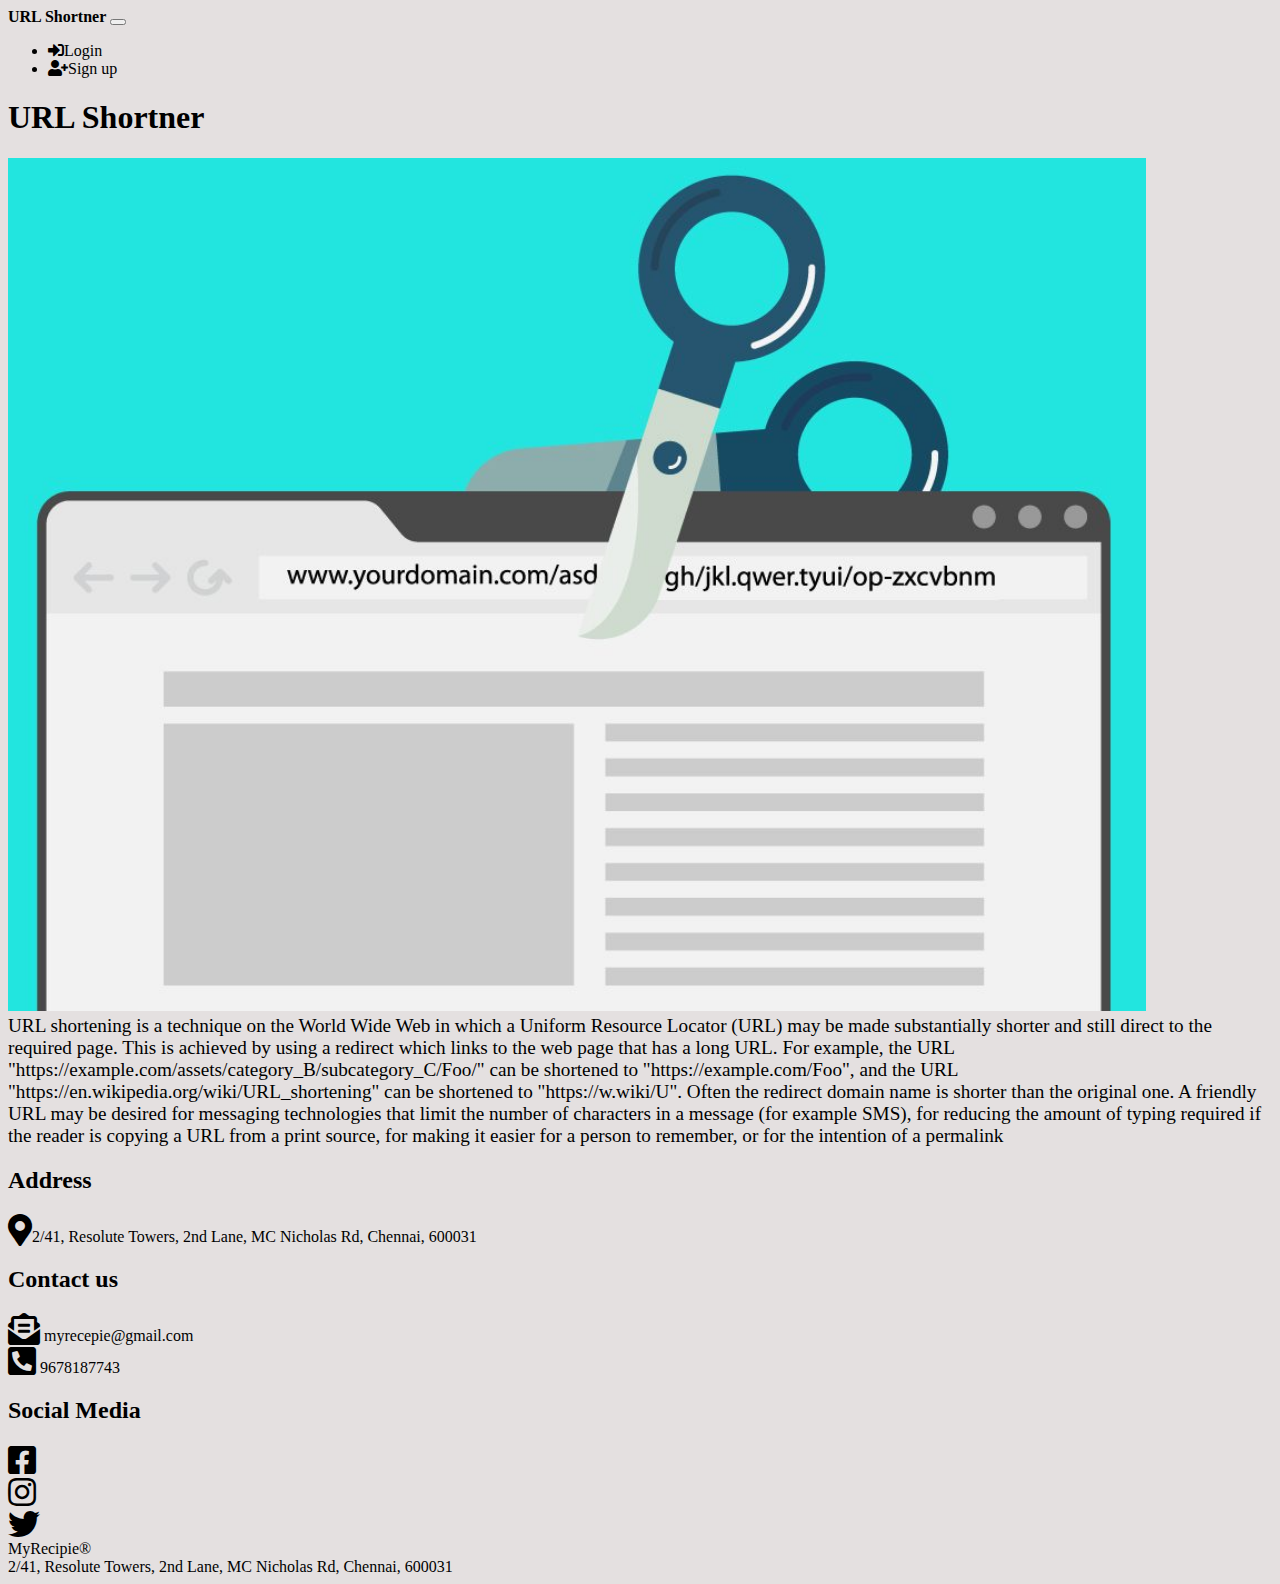
<file: index.html>
<!DOCTYPE html>
<html lang="en">
  <head>
    <meta charset="UTF-8" />
    <meta name="viewport" content="width=device-width, initial-scale=1.0" />
    <title>URL Shortner</title>
    <link
      rel="stylesheet"
      href="https://stackpath.bootstrapcdn.com/bootstrap/5.0.0-alpha1/css/bootstrap.min.css"
      integrity="sha384-r4NyP46KrjDleawBgD5tp8Y7UzmLA05oM1iAEQ17CSuDqnUK2+k9luXQOfXJCJ4I"
      crossorigin="anonymous"
    />
    <link
      rel="stylesheet"
      href="https://cdnjs.cloudflare.com/ajax/libs/font-awesome/5.14.0/css/all.min.css"
    />
    <link rel="stylesheet" href="index.css" />
  </head>
  <body>
    <script
      src="https://cdn.jsdelivr.net/npm/popper.js@1.16.0/dist/umd/popper.min.js"
      integrity="sha384-Q6E9RHvbIyZFJoft+2mJbHaEWldlvI9IOYy5n3zV9zzTtmI3UksdQRVvoxMfooAo"
      crossorigin="anonymous"
    ></script>
    <script
      src="https://stackpath.bootstrapcdn.com/bootstrap/5.0.0-alpha1/js/bootstrap.min.js"
      integrity="sha384-oesi62hOLfzrys4LxRF63OJCXdXDipiYWBnvTl9Y9/TRlw5xlKIEHpNyvvDShgf/"
      crossorigin="anonymous"
    ></script>
    <div class="container">
      <nav class="navbar navbar-expand-lg navbar-light">
        <a class="navbar-brand" href="index.html"><b>URL Shortner</b></a>
        <button
          class="navbar-toggler"
          type="button"
          data-toggle="collapse"
          data-target="#navbarNavDropdown"
          aria-controls="navbarNavDropdown"
          aria-expanded="false"
          aria-label="Toggle navigation"
        >
          <span class="navbar-toggler-icon"></span>
        </button>
        <div class="collapse navbar-collapse" id="navbarNavDropdown">
          <div class="mr-auto"></div>
          <ul class="navbar-nav">
            <li class="nav-item" id="login">
              <a class="nav-link" href="login.html"
                ><i class="fas fa-sign-in-alt"></i>Login</a
              >
            </li>
            <li class="nav-item ml-xl-3 ml-lg-3" id="Signup">
              <a class="nav-link" href="signuppage.html"
                ><i class="fas fa-user-plus"></i>Sign up</a
              >
            </li>
          </ul>
        </div>
      </nav>
      <h1 class="text-center">URL Shortner</h1>
      <div class="history mt-xl-5">
        <div class="row">
          <div class="col-xl-6">
            <div class="images">
              <img
                src="./Images/Best-URL-Shortening-Tools-For-2018--1024x768.jpg"
                alt="Chicago"
              />
            </div>
          </div>
          <div class="col-xl-6 mt-xl-5 history-content">
            URL shortening is a technique on the World Wide Web in which a
            Uniform Resource Locator (URL) may be made substantially shorter and
            still direct to the required page. This is achieved by using a
            redirect which links to the web page that has a long URL. For
            example, the URL
            "https://example.com/assets/category_B/subcategory_C/Foo/" can be
            shortened to "https://example.com/Foo", and the URL
            "https://en.wikipedia.org/wiki/URL_shortening" can be shortened to
            "https://w.wiki/U". Often the redirect domain name is shorter than
            the original one. A friendly URL may be desired for messaging
            technologies that limit the number of characters in a message (for
            example SMS), for reducing the amount of typing required if the
            reader is copying a URL from a print source, for making it easier
            for a person to remember, or for the intention of a permalink
          </div>
        </div>
      </div>
      <div class="contact-us mt-xl-5">
        <div class="row">
          <div class="col-xl-3 offset-xl-1">
            <h2>Address</h2>
            <i class="fas fa-2x fa-map-marker-alt mr-xl-2"></i>2/41, Resolute
            Towers, 2nd Lane, MC Nicholas Rd, Chennai, 600031
          </div>
          <div class="col-xl-3 offset-xl-1">
            <h2>Contact us</h2>
            <div class="email">
              <i class="fas fa-2x fa-envelope-open-text"></i>
              <a href="mailto:myrecepie@gmail.com">myrecepie@gmail.com</a>
            </div>
            <div class="phone">
              <i class="fas fa-2x fa-phone-square-alt"></i>
              <a href="tel:+919678187743">9678187743</a>
            </div>
          </div>
          <div class="col-xl-3 offset-xl-1 text-center social-media">
            <h2>Social Media</h2>
            <div class="faceboook">
              <i class="fab fa-2x fa-facebook-square fb"></i>
            </div>
            <div class="insta">
              <i class="fab fa-2x fa-instagram instagram"></i>
            </div>
            <div class="twitter">
              <i class="fab fa-2x fa-twitter twitter"></i>
            </div>
          </div>
        </div>
      </div>
      <footer class="col-xl-3">
        <div class="footer">
          MyRecipie&#174;<br />
          2/41, Resolute Towers, 2nd Lane, MC Nicholas Rd, Chennai, 600031
        </div>
      </footer>
    </div>
  </body>
</html>
</file>
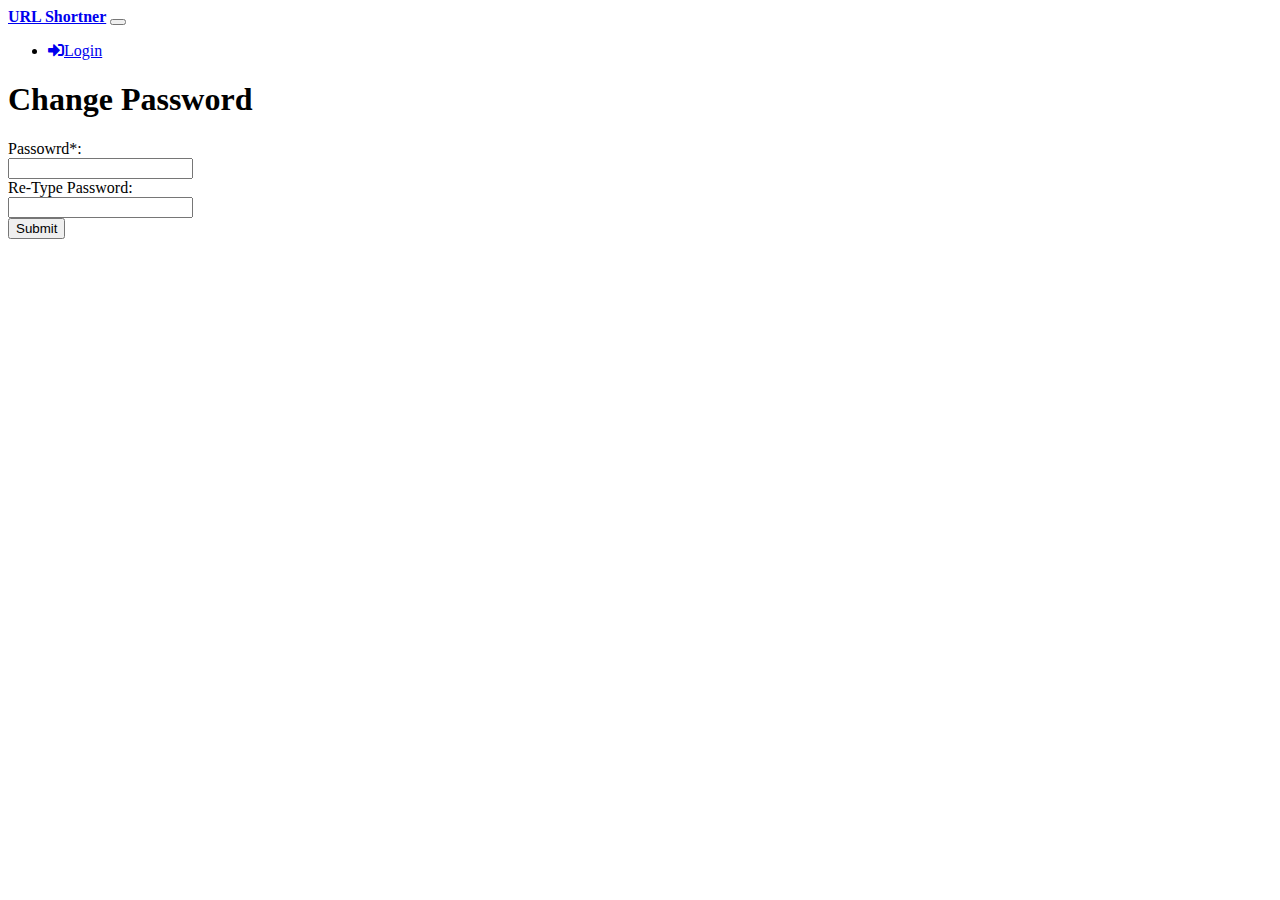
<file: changepassword.html>
<!DOCTYPE html>
<html lang="en">
  <head>
    <meta charset="UTF-8" />
    <meta name="viewport" content="width=device-width, initial-scale=1.0" />
    <title>Password Reset</title>
    <link
      rel="stylesheet"
      href="https://stackpath.bootstrapcdn.com/bootstrap/5.0.0-alpha1/css/bootstrap.min.css"
      integrity="sha384-r4NyP46KrjDleawBgD5tp8Y7UzmLA05oM1iAEQ17CSuDqnUK2+k9luXQOfXJCJ4I"
      crossorigin="anonymous"
    />
    <link
      rel="stylesheet"
      href="https://cdnjs.cloudflare.com/ajax/libs/font-awesome/5.14.0/css/all.min.css"
    />
    <link rel="stylesheet" href="signuppage.css" />
    <script src="changepassword.js" defer></script>
  </head>
  <body>
    <script
      src="https://cdn.jsdelivr.net/npm/popper.js@1.16.0/dist/umd/popper.min.js"
      integrity="sha384-Q6E9RHvbIyZFJoft+2mJbHaEWldlvI9IOYy5n3zV9zzTtmI3UksdQRVvoxMfooAo"
      crossorigin="anonymous"
    ></script>
    <script
      src="https://stackpath.bootstrapcdn.com/bootstrap/5.0.0-alpha1/js/bootstrap.min.js"
      integrity="sha384-oesi62hOLfzrys4LxRF63OJCXdXDipiYWBnvTl9Y9/TRlw5xlKIEHpNyvvDShgf/"
      crossorigin="anonymous"
    ></script>
    <div class="container">
      <nav class="navbar navbar-expand-lg navbar-dark bg-dark">
        <a class="navbar-brand" href="index.html"><b>URL Shortner</b></a>
        <button
          class="navbar-toggler"
          type="button"
          data-toggle="collapse"
          data-target="#navbarNavDropdown"
          aria-controls="navbarNavDropdown"
          aria-expanded="false"
          aria-label="Toggle navigation"
        >
          <span class="navbar-toggler-icon"></span>
        </button>
        <div class="collapse navbar-collapse" id="navbarNavDropdown">
          <div class="mr-auto"></div>
          <ul class="navbar-nav">
            <li class="nav-item" id="login">
              <a class="nav-link" href="login.html"
                ><i class="fas fa-sign-in-alt"></i>Login</a
              >
            </li>
            </li>
          </ul>
        </div>
      </nav>

      <h1 class="mt-5 text-center">Change Password </h1>

      <form class="form-group mt-5">
        <div class="row mt-3">
          <div
            class="password col-6 col-xs-4 col-md-4 col-lg-4 col-xl-4 text-right"
          >
            <label for="password">Passowrd*:</label>
          </div>
          <div class="password col-6 col-xs-4 col-md-4 col-lg-4 col-xl-4">
            <input
              type="password"
              class="form-control"
              id="password"
              required
            />
          </div>
        </div>
        <div class="row mt-3">
          <div
            class="re-password col-6 col-xs-4 col-md-4 col-lg-4 col-xl-4 text-right"
          >
            <label for="re-password">Re-Type Password:</label>
          </div>
          <div class="re-password col-6 col-xs-4 col-md-4 col-lg-4 col-xl-4">
            <input
              type="password"
              class="form-control"
              id="re-password"
              required
            />
          </div>
        </div>
        <div class="alert alert-warning displaynone alert1" role="alert">
          The passwords does not match
        </div>
        <div class="alert alert-danger displaynone alert2" role="alert">
          Password is required
        </div>
        <div class="alert alert-success displaynone alert3" role="alert">
            Password has been changed
          </div>
      </form>
      <div class="text-center mt-5">
        <button class="btn btn-primary" id="submitbtn">Submit</button>
      </div>
    </div>
  </body>
</html>
</file>
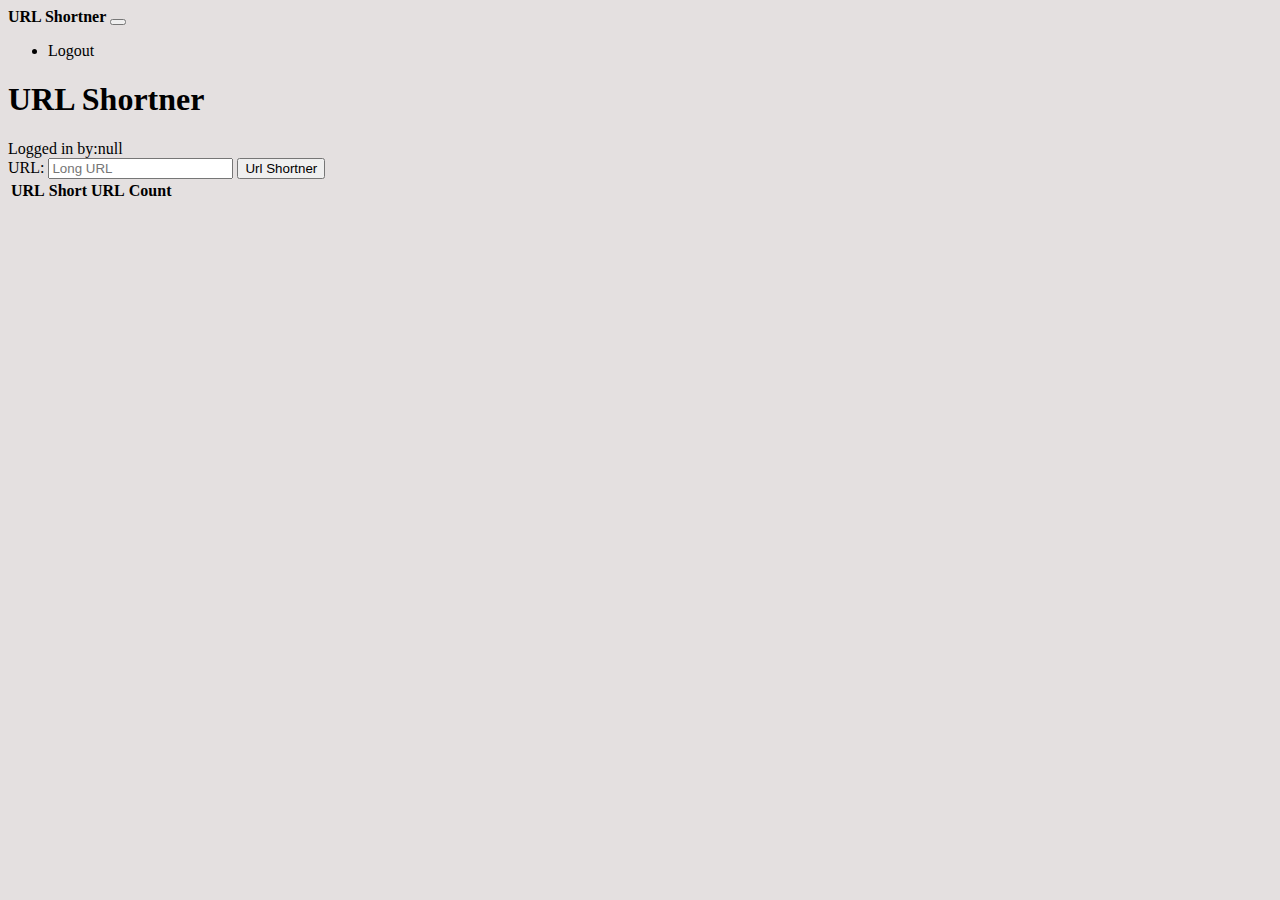
<file: dashboard.html>
<!DOCTYPE html>
<html lang="en">
  <head>
    <meta charset="UTF-8" />
    <meta name="viewport" content="width=device-width, initial-scale=1.0" />
    <title>Dashboard</title>
    <script
      src="https://code.jquery.com/jquery-3.4.1.slim.min.js"
      integrity="sha384-J6qa4849blE2+poT4WnyKhv5vZF5SrPo0iEjwBvKU7imGFAV0wwj1yYfoRSJoZ+n"
      crossorigin="anonymous"
    ></script>
    <script
      src="https://cdn.jsdelivr.net/npm/popper.js@1.16.0/dist/umd/popper.min.js"
      integrity="sha384-Q6E9RHvbIyZFJoft+2mJbHaEWldlvI9IOYy5n3zV9zzTtmI3UksdQRVvoxMfooAo"
      crossorigin="anonymous"
    ></script>
    <link
      rel="stylesheet"
      href="https://stackpath.bootstrapcdn.com/bootstrap/4.5.0/css/bootstrap.min.css"
      integrity="sha384-9aIt2nRpC12Uk9gS9baDl411NQApFmC26EwAOH8WgZl5MYYxFfc+NcPb1dKGj7Sk"
      crossorigin="anonymous"
    />
    <script
      src="https://stackpath.bootstrapcdn.com/bootstrap/4.5.2/js/bootstrap.min.js"
      integrity="sha384-B4gt1jrGC7Jh4AgTPSdUtOBvfO8shuf57BaghqFfPlYxofvL8/KUEfYiJOMMV+rV"
      crossorigin="anonymous"
    ></script>
    <script src="dashboard.js" defer></script>
    <link rel="stylesheet" href="index.css" />
  </head>
  <body>
    <div class="container justify-content-center text-center">
      <nav class="navbar navbar-expand-lg navbar-light">
        <a class="navbar-brand" href="#"><b>URL Shortner</b></a>
        <button
          class="navbar-toggler"
          type="button"
          data-toggle="collapse"
          data-target="#navbarNavDropdown"
          aria-controls="navbarNavDropdown"
          aria-expanded="false"
          aria-label="Toggle navigation"
        >
          <span class="navbar-toggler-icon"></span>
        </button>
        <div class="collapse navbar-collapse" id="navbarNavDropdown">
          <div class="mr-auto"></div>
          <ul class="navbar-nav">
            <li class="nav-item" id="login">
              <a class="nav-link" href="login.html"
                ><i class="fas fa-sign-in-alt"></i>Logout</a
              >
            </li>
          </ul>
        </div>
      </nav>
      <div class="row">
        <div class="col-6 text-right">
          <h1>URL Shortner</h1>
        </div>
        <div class="col-6 text-right"><span id="p"></span></div>
      </div>
      <form class="text-center my-5 form-inline" onsubmit="return false">
        <label for="longurl" class="sr-only">URL:</label>
        <input
          type="url"
          name="longurl"
          id="longurl"
          class="form-control col"
          placeholder="Long URL"
        />
        <button class="btn btn-primary" id="searchbtn">Url Shortner</button>
        <!-- </div> -->
      </form>
      <table class="table table-striped text-center">
        <thead>
          <tr>
            <th>URL</th>
            <th>Short URL</th>
            <th>Count</th>
          </tr>
        </thead>
        <tbody id="tbody"></tbody>
      </table>
      <h3 class="displaynone"></h3>
    </div>
  </body>
</html>
</file>
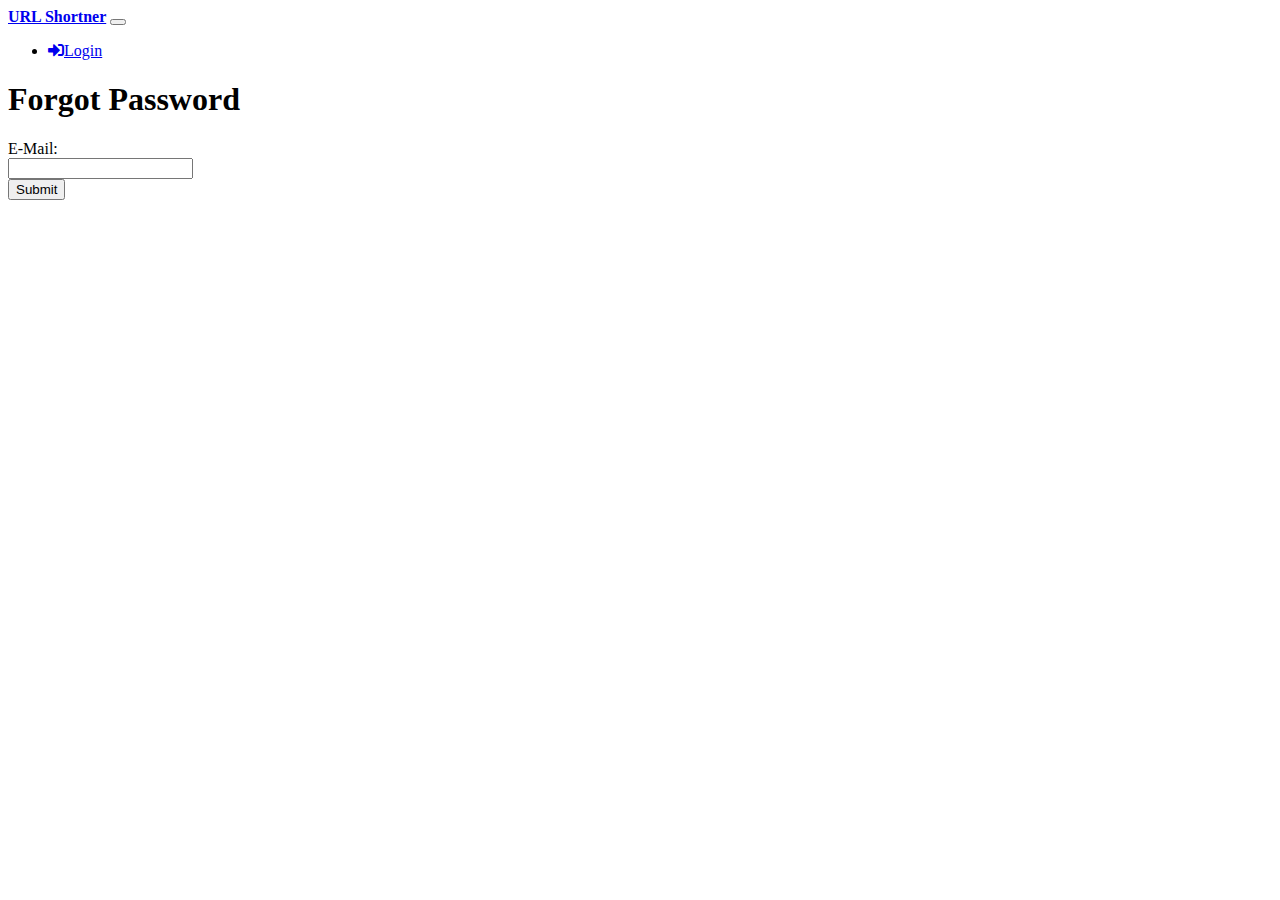
<file: forgetpasswordEmailValidation.html>
<!DOCTYPE html>
<html lang="en">
  <head>
    <meta charset="UTF-8" />
    <meta name="viewport" content="width=device-width, initial-scale=1.0" />
    <title>Forget Password</title>
    <link
      rel="stylesheet"
      href="https://stackpath.bootstrapcdn.com/bootstrap/5.0.0-alpha1/css/bootstrap.min.css"
      integrity="sha384-r4NyP46KrjDleawBgD5tp8Y7UzmLA05oM1iAEQ17CSuDqnUK2+k9luXQOfXJCJ4I"
      crossorigin="anonymous"
    />
    <link
      rel="stylesheet"
      href="https://cdnjs.cloudflare.com/ajax/libs/font-awesome/5.14.0/css/all.min.css"
    />
    <link rel="stylesheet" href="signuppage.css" />
    <script src="forgetpasswordEmailValidation.js" defer></script>
  </head>
  <body>
    <script
      src="https://cdn.jsdelivr.net/npm/popper.js@1.16.0/dist/umd/popper.min.js"
      integrity="sha384-Q6E9RHvbIyZFJoft+2mJbHaEWldlvI9IOYy5n3zV9zzTtmI3UksdQRVvoxMfooAo"
      crossorigin="anonymous"
    ></script>
    <script
      src="https://stackpath.bootstrapcdn.com/bootstrap/5.0.0-alpha1/js/bootstrap.min.js"
      integrity="sha384-oesi62hOLfzrys4LxRF63OJCXdXDipiYWBnvTl9Y9/TRlw5xlKIEHpNyvvDShgf/"
      crossorigin="anonymous"
    ></script>
    <div class="container">
      <nav class="navbar navbar-expand-lg navbar-dark bg-dark">
        <a class="navbar-brand" href="index.html"><b>URL Shortner</b></a>
        <button
          class="navbar-toggler"
          type="button"
          data-toggle="collapse"
          data-target="#navbarNavDropdown"
          aria-controls="navbarNavDropdown"
          aria-expanded="false"
          aria-label="Toggle navigation"
        >
          <span class="navbar-toggler-icon"></span>
        </button>
        <div class="collapse navbar-collapse" id="navbarNavDropdown">
          <div class="mr-auto"></div>
          <ul class="navbar-nav">
            <li class="nav-item" id="login">
              <a class="nav-link" href="login.html"
                ><i class="fas fa-sign-in-alt"></i>Login</a
              >
            </li>
            </li>
          </ul>
        </div>
      </nav>

      <h1 class="mt-5 text-center">Forgot Password</h1>

      <form class="form-group mt-5">
        <div class="row mt-3">
          <div
            class="email col-6 col-xs-4 col-md-4 col-lg-4 col-xl-4 text-right"
          >
            <label for="email">E-Mail:</label>
          </div>
          <div class="email col-6 col-xs-4 col-md-4 col-lg-4 col-xl-4">
            <input type="email" class="form-control" id="email" required />
          </div>
        </div>
        <div class="alert alert-warning displaynone alert1" role="alert">
          The passwords does not match
        </div>
        <div class="alert alert-danger displaynone alert2" role="alert">
          Password is required
        </div>
        <div class="alert alert-success displaynone alert3" role="alert">
            User Registered. An activation mail has been sent to the Registered mail ID
          </div>
      </form>
      <div class="text-center mt-5">
        <button class="btn btn-primary" id="btn">Submit</button>
      </div>
    </div>
  </body>
</html>
</file>
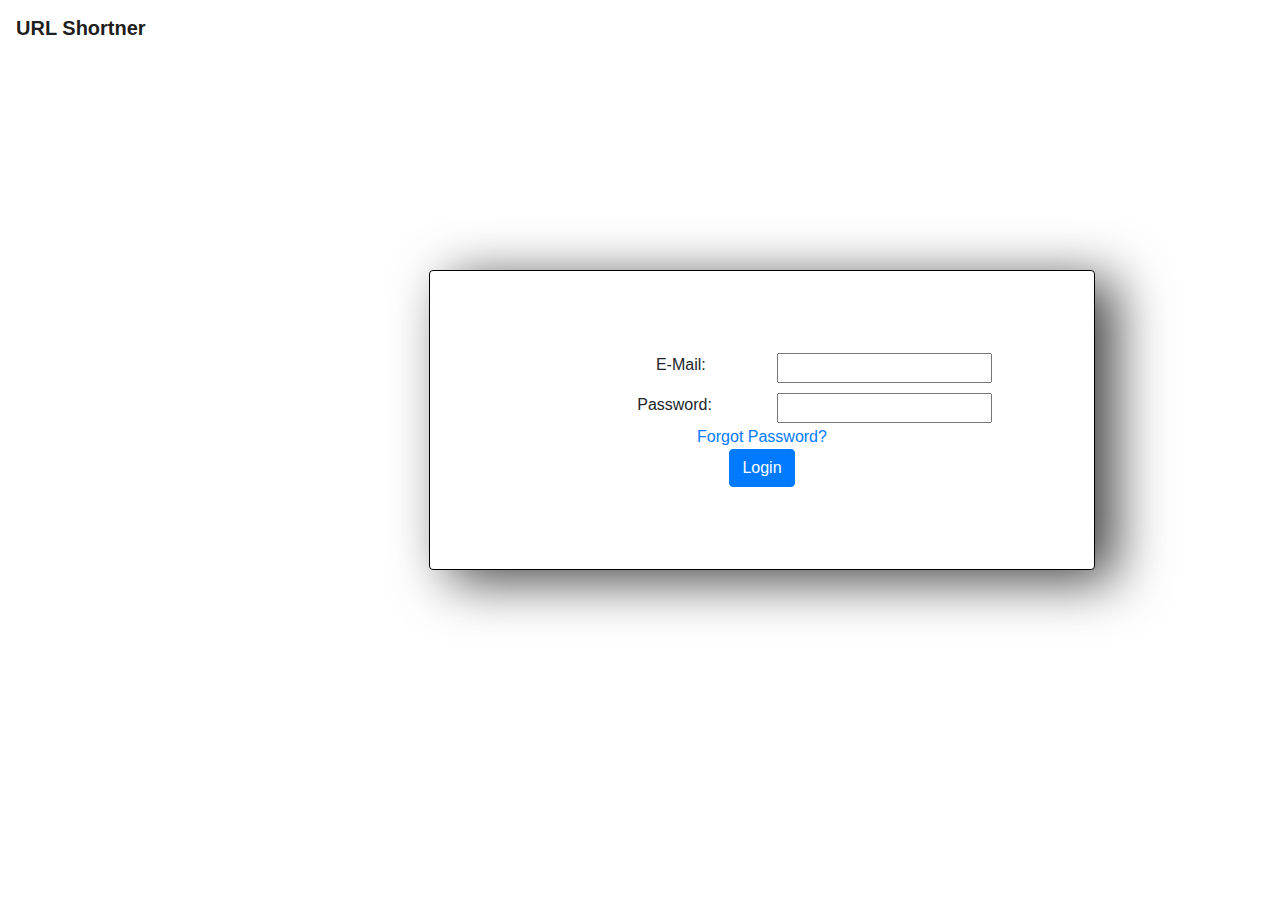
<file: login.html>
<!DOCTYPE html>
<html lang="en">
  <head>
    <meta charset="UTF-8" />
    <meta name="viewport" content="width=device-width, initial-scale=1.0" />
    <title>Login</title>

    <link
      rel="stylesheet"
      href="https://stackpath.bootstrapcdn.com/bootstrap/4.5.2/css/bootstrap.min.css"
      integrity="sha384-JcKb8q3iqJ61gNV9KGb8thSsNjpSL0n8PARn9HuZOnIxN0hoP+VmmDGMN5t9UJ0Z"
      crossorigin="anonymous"
    />

    <script src="login.js" defer></script>
    <link rel="stylesheet" href="login.css" />
  </head>
  <body>
    <script
      src="https://code.jquery.com/jquery-3.5.1.slim.min.js"
      integrity="sha384-DfXdz2htPH0lsSSs5nCTpuj/zy4C+OGpamoFVy38MVBnE+IbbVYUew+OrCXaRkfj"
      crossorigin="anonymous"
    ></script>
    <script
      src="https://cdn.jsdelivr.net/npm/popper.js@1.16.1/dist/umd/popper.min.js"
      integrity="sha384-9/reFTGAW83EW2RDu2S0VKaIzap3H66lZH81PoYlFhbGU+6BZp6G7niu735Sk7lN"
      crossorigin="anonymous"
    ></script>
    <script
      src="https://stackpath.bootstrapcdn.com/bootstrap/4.5.2/js/bootstrap.min.js"
      integrity="sha384-B4gt1jrGC7Jh4AgTPSdUtOBvfO8shuf57BaghqFfPlYxofvL8/KUEfYiJOMMV+rV"
      crossorigin="anonymous"
    ></script>
    <nav class="navbar navbar-expand-lg navbar-light">
      <a class="navbar-brand" href="index.html"><b>URL Shortner</b></a>
      <button
        class="navbar-toggler"
        type="button"
        data-toggle="collapse"
        data-target="#navbarNavDropdown"
        aria-controls="navbarNavDropdown"
        aria-expanded="false"
        aria-label="Toggle navigation"
      >
        <span class="navbar-toggler-icon"></span>
      </button>
      <div class="collapse navbar-collapse" id="navbarNavDropdown">
        <div class="mr-auto"></div>
        <ul class="navbar-nav"></ul>
      </div>
    </nav>
    <div class="body">
      <div class="container my-container">
        <div
          class="card justify-content-xl-center text-xl-center justify-content-lg-center text-lg-center justify-content-md-center text-md-center justify-content-sm-center text-sm-center justify-content-xs-center text-xs-center justify-content-center text-center"
        >
          <div class="row">
            <div
              class="inputs col-xl-6 col-lg-6 col-md-6 col-sm-12 col-xs-12 col-12"
            >
              <label for="email">E-Mail:</label>
            </div>
            <div class="col-xl-6 col-lg-6 col-md-6 col-sm-12 col-xs-12 col-12">
              <input type="text" name="username" id="email" required />
            </div>
          </div>
          <div class="row">
            <div
              class="col-xl-6 col-lg-6 col-md-6 col-sm-12 col-xs-12 col-12 mt-xl-2 mt-lg-2 mt-md-2 mt-sm-2 mt-xs-2 mt-2"
            >
              <label for="password">Password:</label>
            </div>
            <div
              class="col-xl-6 col-lg-6 col-md-6 col-sm-12 col-xs-12 col-12 mt-xl-2 mt-lg-2 mt-md-2 mt-sm-2 mt-xs-2 mt-2"
            >
              <input type="password" name="password" id="password" required />
            </div>
          </div>
          <div class="row">
            <div class="links">
              <a href="forgetpasswordEmailValidation.html" id="forgotpassowrd"
                >Forgot Password?</a
              >
            </div>
          </div>
          <div class="row">
            <div class="buttons">
              <button class="btn btn-primary" id="loginbtn">Login</button>
            </div>
          </div>
        </div>
      </div>
    </div>
  </body>
</html>
</file>
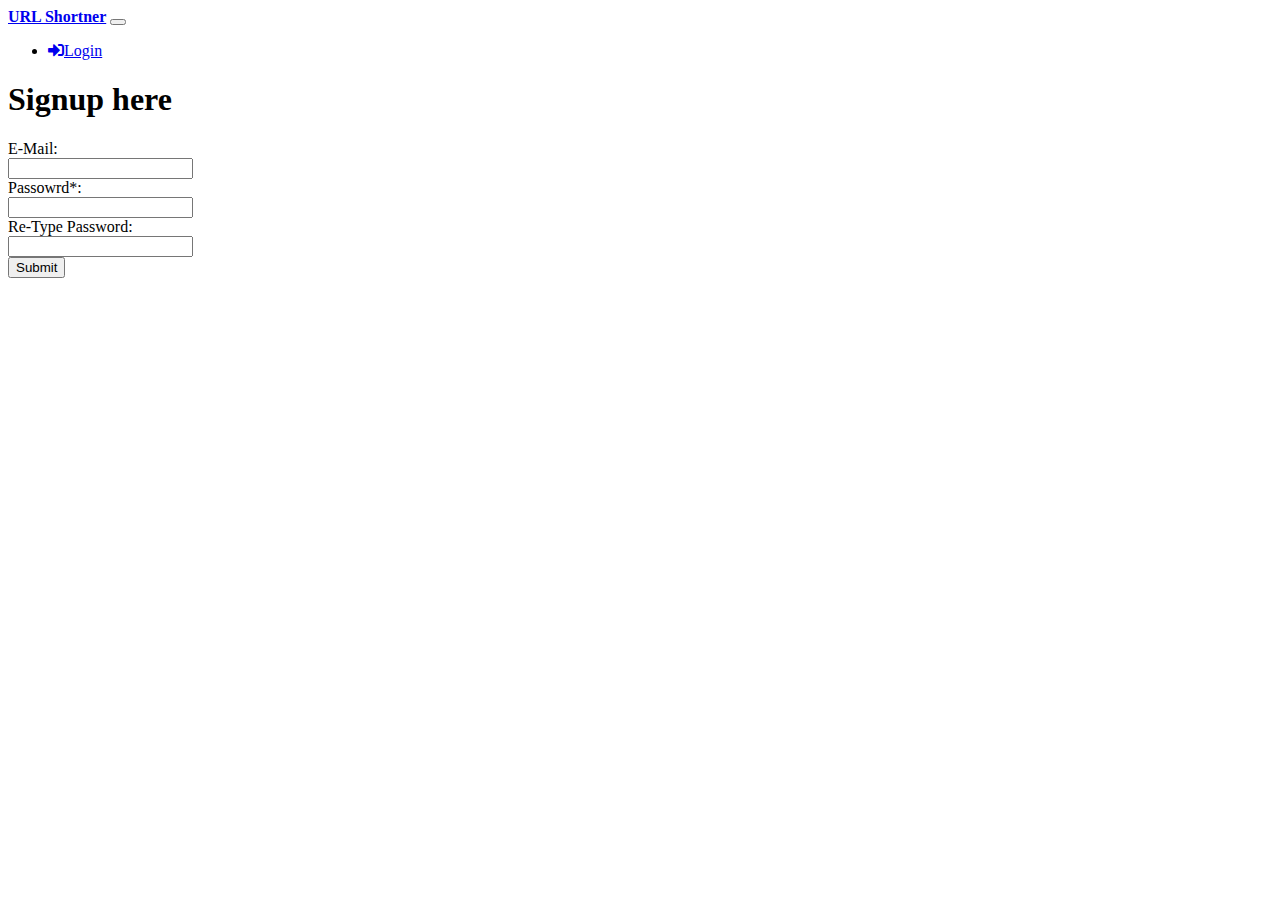
<file: signuppage.html>
<!DOCTYPE html>
<html lang="en">
  <head>
    <meta charset="UTF-8" />
    <meta name="viewport" content="width=device-width, initial-scale=1.0" />
    <title>Sign up</title>
    <link
      rel="stylesheet"
      href="https://stackpath.bootstrapcdn.com/bootstrap/5.0.0-alpha1/css/bootstrap.min.css"
      integrity="sha384-r4NyP46KrjDleawBgD5tp8Y7UzmLA05oM1iAEQ17CSuDqnUK2+k9luXQOfXJCJ4I"
      crossorigin="anonymous"
    />
    <link
      rel="stylesheet"
      href="https://cdnjs.cloudflare.com/ajax/libs/font-awesome/5.14.0/css/all.min.css"
    />
    <link rel="stylesheet" href="signuppage.css" />
    <script src="signuppage.js" defer></script>
  </head>
  <body>
    <script
      src="https://cdn.jsdelivr.net/npm/popper.js@1.16.0/dist/umd/popper.min.js"
      integrity="sha384-Q6E9RHvbIyZFJoft+2mJbHaEWldlvI9IOYy5n3zV9zzTtmI3UksdQRVvoxMfooAo"
      crossorigin="anonymous"
    ></script>
    <script
      src="https://stackpath.bootstrapcdn.com/bootstrap/5.0.0-alpha1/js/bootstrap.min.js"
      integrity="sha384-oesi62hOLfzrys4LxRF63OJCXdXDipiYWBnvTl9Y9/TRlw5xlKIEHpNyvvDShgf/"
      crossorigin="anonymous"
    ></script>
    <div class="container">
      <nav class="navbar navbar-expand-lg navbar-dark bg-dark">
        <a class="navbar-brand" href="index.html"><b>URL Shortner</b></a>
        <button
          class="navbar-toggler"
          type="button"
          data-toggle="collapse"
          data-target="#navbarNavDropdown"
          aria-controls="navbarNavDropdown"
          aria-expanded="false"
          aria-label="Toggle navigation"
        >
          <span class="navbar-toggler-icon"></span>
        </button>
        <div class="collapse navbar-collapse" id="navbarNavDropdown">
          <div class="mr-auto"></div>
          <ul class="navbar-nav">
            <li class="nav-item" id="login">
              <a class="nav-link" href="login.html"
                ><i class="fas fa-sign-in-alt"></i>Login</a
              >
            </li>
            </li>
          </ul>
        </div>
      </nav>

      <h1 class="mt-5 text-center">Signup here</h1>

      <form class="form-group mt-5">
        <div class="row mt-3">
          <div
            class="email col-6 col-xs-4 col-md-4 col-lg-4 col-xl-4 text-right"
          >
            <label for="email">E-Mail:</label>
          </div>
          <div class="email col-6 col-xs-4 col-md-4 col-lg-4 col-xl-4">
            <input type="email" class="form-control" id="email" required />
          </div>
        </div>
        <div class="row mt-3">
          <div
            class="password col-6 col-xs-4 col-md-4 col-lg-4 col-xl-4 text-right"
          >
            <label for="password">Passowrd*:</label>
          </div>
          <div class="password col-6 col-xs-4 col-md-4 col-lg-4 col-xl-4">
            <input
              type="password"
              class="form-control"
              id="password"
              required
            />
          </div>
        </div>
        <div class="row mt-3">
          <div
            class="re-password col-6 col-xs-4 col-md-4 col-lg-4 col-xl-4 text-right"
          >
            <label for="re-password">Re-Type Password:</label>
          </div>
          <div class="re-password col-6 col-xs-4 col-md-4 col-lg-4 col-xl-4">
            <input
              type="password"
              class="form-control"
              id="re-password"
              required
            />
          </div>
        </div>
        <div class="alert alert-warning displaynone alert1" role="alert">
          The passwords does not match
        </div>
        <div class="alert alert-danger displaynone alert2" role="alert">
          Password is required
        </div>
        <div class="alert alert-success displaynone alert3" role="alert">
            User Registered. An activation mail has been sent to the Registered mail ID
          </div>
      </form>
      <div class="text-center mt-5">
        <button class="btn btn-primary" id="submitbtn">Submit</button>
      </div>
    </div>
  </body>
</html>
</file>
<file: index.css>
.images {
  max-width: 90%;
  max-height: 90%;
}

.images img {
  width: 100%;
  height: 100%;
}

.history-content {
  font-size: 1.2rem;
}

.carousel-item {
  height: 30rem;
}
body {
  background-color: rgb(228, 224, 224);
}

.images img {
  width: 100%;
}

.history {
  background-color: rgb(228, 224, 224);
}
a {
  text-decoration: none;
  color: black;
}

.social-media i:hover {
  -webkit-box-shadow: 21px -4px 48px 0px rgba(0, 0, 0, 0.75);
  -moz-box-shadow: 21px -4px 48px 0px rgba(0, 0, 0, 0.75);
  box-shadow: 21px -4px 48px 0px rgba(0, 0, 0, 0.75);
  cursor: pointer;
}
</file>
<file: signuppage.css>
.displaynone {
  display: none;
}
</file>
<file: login.css>
html {
  height: 100%;
}

.card {
  position: relative;
  display: flex;
  flex-direction: column;
  justify-content: space-evenly;
  align-items: center;
  border: 1px black solid;
  margin: auto;
  height: 300px;
  width: 60%;
  -webkit-box-shadow: 20px 10px 54px 0px rgba(0, 0, 0, 0.75);
  -moz-box-shadow: 20px 10px 54px 0px rgba(0, 0, 0, 0.75);
  box-shadow: 20px 10px 54px 0px rgba(0, 0, 0, 0.75);
}
.my-container {
  position: absolute;
  top: 30%;
  left: 15%;
}

@media (max-width: 300px) {
  .card {
    width: 75%;
  }
}
</file>
